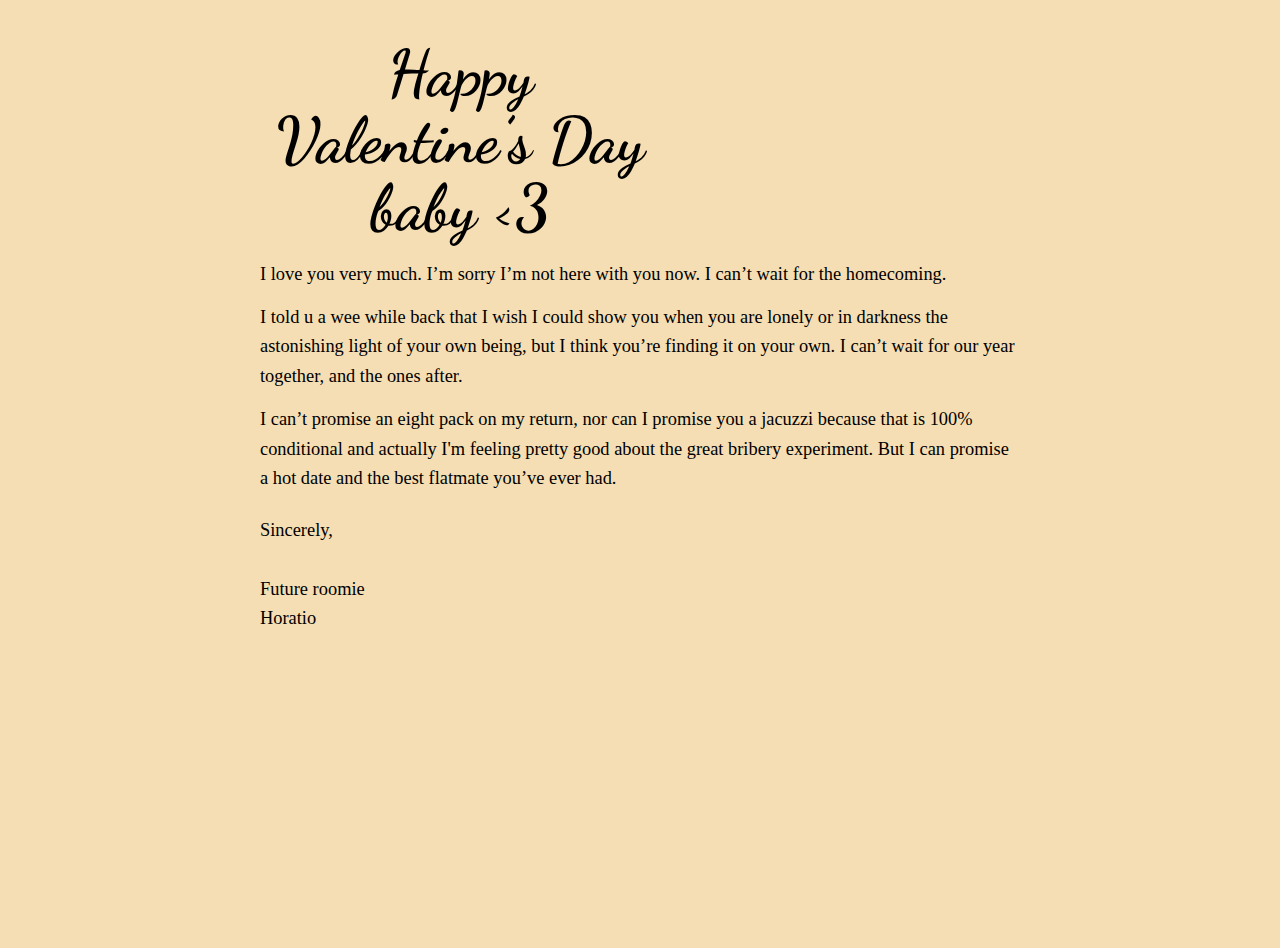
<file: oui.html>
<!DOCTYPE html>
<html lang="en">
<head>
  <meta charset="UTF-8" />
  <meta name="viewport" content="width=device-width, initial-scale=1.0" />
  <title>Happy Valentine’s Day &lt;3</title>

  <!-- This is what applies the wheat background + fonts + button styles -->
  <link rel="stylesheet" href="styles.css" />
</head>

<body>
  <div class="letter">
    <h1 id="textSee">Happy Valentine’s Day baby &lt;3</h1>

    <div class="note">
      <p>I love you very much. I’m sorry I’m not here with you now. I can’t wait for the homecoming.</p>

      <p>I told u a wee while back that I wish I could show you when you are lonely or in darkness the astonishing light of your own being, but I think you’re finding it on your own. I can’t wait for our year together, and the ones after.</p>

      <p>I can’t promise an eight pack on my return, nor can I promise you a jacuzzi because that is 100% conditional and actually I'm feeling pretty good about the great bribery experiment. But I can promise a hot date and the best flatmate you’ve ever had.</p>

      <p class="sig">Sincerely,<br><br>Future roomie<br>Horatio</p>
    </div>
  </div>
</body>
</html>
</file>
<file: styles.css>
@import url('https://fonts.googleapis.com/css2?family=Dancing+Script:wght@400..700&display=swap');

body {
    display: flex;
    flex-direction: column;
    justify-content: flex-start;   /* was center */
    align-items: center;
    min-height: 100vh;             /* was height: 100vh */
    padding-top: 32px;             /* gives breathing room */
    overflow-y: auto;              /* allow scroll if text is long */
    background-color: wheat;
}

* {
    background-color: wheat;
}

.container {
    display: flex;
    flex-direction: column;
    align-items: center;
    justify-content: center;
    text-align: center;
    height: 100%;
}

.button-container {
    margin-top: 20px;
}

button {
    margin: 10px;
    padding: 16px 28px;             /* bigger */
    border: none;
    border-radius: 14px;            /* nicer rounding than 25% */
    color: white;
    font-size: 1.15rem;             /* bigger text */
    font-weight: 600;
    transition: left 0.25s ease, top 0.25s ease, filter 0.15s ease;
}

button:hover {
    cursor: pointer;
    filter: brightness(0.95);
}

#ouiButton {
    background-color: #ff3b7a; /* pink yes */
}

#nonButton {
    background-color: #9aa0a6; /* sad grey no */
}

button:active { 
    transform: translateY(1px); 
}

button { 
    max-width: 90vw; white-space: normal; 
}

#textMain {
    margin-top: 20px;
}

img {
    width: 260px;
    height: 300px;
}

#dancingCat {
    width: 75%;
    height: 75%;
}

h1 {
  font-family: "Dancing Script", cursive;
  font-weight: bold;
  font-size: 4rem;
  margin: 0 0 8px 0; /* NEW: tighter spacing below heading */
}

#textSee {
    width: 25rem;

}

/* --- YES PAGE ("oui") letter layout --- */
.letter {
  width: min(760px, 92vw);
  margin: 0 auto;
}

#textSee {
  margin: 0 0 18px 0;
  text-align: center;
  line-height: 1.05;
}

/* The note text */
.note {
  text-align: left;
}

.note p {
  margin: 0 0 14px 0;
  font-size: 1.15rem;
  line-height: 1.6;
}

/* Signature block spacing */
.note .sig {
  margin-top: 22px;
}
</file>
